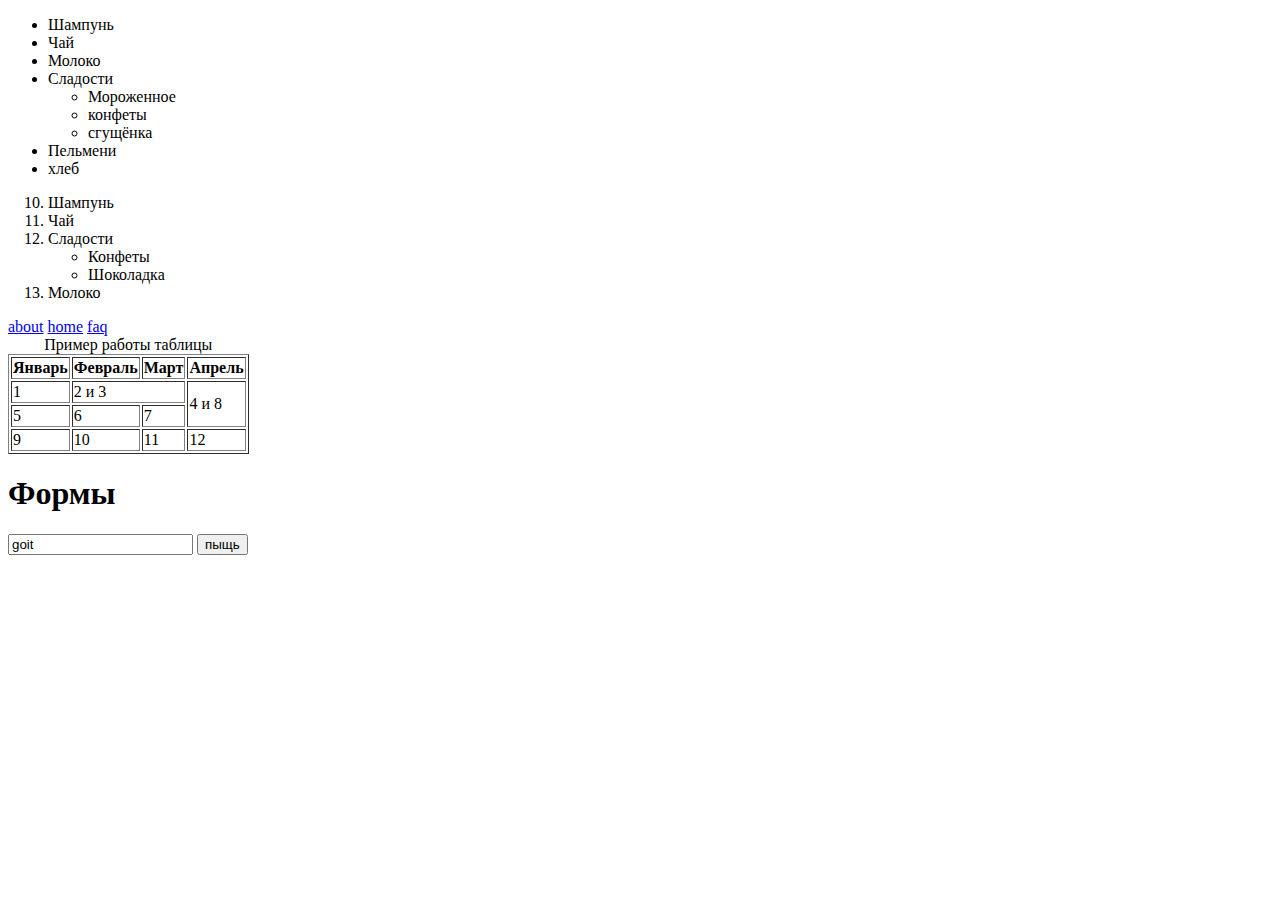
<file: zanyatie 2/index.html>
<!DOCTYPE html>
<html lang="en">
<head>
    <meta charset="UTF-8">
    <title>занятие 2</title>
</head>
<body>

<!--не нумерованный список со вложенным не нумерованнм списком-->
                     <ul>
                        <li>Шампунь</li>
                        <li>Чай</li>
                        <li>Молоко</li>
                        <li>Сладости</li>
                            <ul>
                                    <li>Мороженное</li>
                                    <li>конфеты</li>
                                    <li>сгущёнка</li>
                            </ul>
                        <li>Пельмени</li>
                        <li>хлеб</li>

                    </ul>

<!--Создание нумерованного списка с вложенным не нумерованным-->


                    <ol start="10" >
                            <li>Шампунь</li>
                            <li>Чай</li>
                            <li>Сладости</li>
                                <ul>
                                    <li>Конфеты</li>
                                    <li>Шоколадка</li>
                                </ul>
                            <li>Молоко</li>
                     </ol>


                <nav>
                    <a href="#1">about</a>
                    <a href="#2">home</a>
                    <a href="#3">faq</a>
                </nav>
    <table border="1">
        <caption>Пример работы таблицы</caption>
        <tr>
            <th>Январь</th>
            <th>Февраль</th>
            <th>Март</th>
            <th>Апрель</th>
        </tr>
        <tr>
            <td>1</td>
            <!--обьединение ячеек в срочке при этом уменьшаем количество ячеек в строке-->
            <td colspan="2">2 и 3</td>
            <!--обьединение ячеек в столбце следующая строка имеет на 1 ячейку меньше.-->
            <td rowspan="2">4 и 8</td>
        </tr>
        <tr>
            <td>5</td>
            <td>6</td>
            <td>7</td>

        </tr>
        <tr>
            <td>9</td>
            <td>10</td>
            <td>11</td>
            <td>12</td>
        </tr>
    </table>
<h1>Формы</h1>
<form name="search" action="/">
  <input type="text" name="t" value="goit"/>
   <input type="submit" value="пыщь"/>
</form>
</body>
</html>
</file>
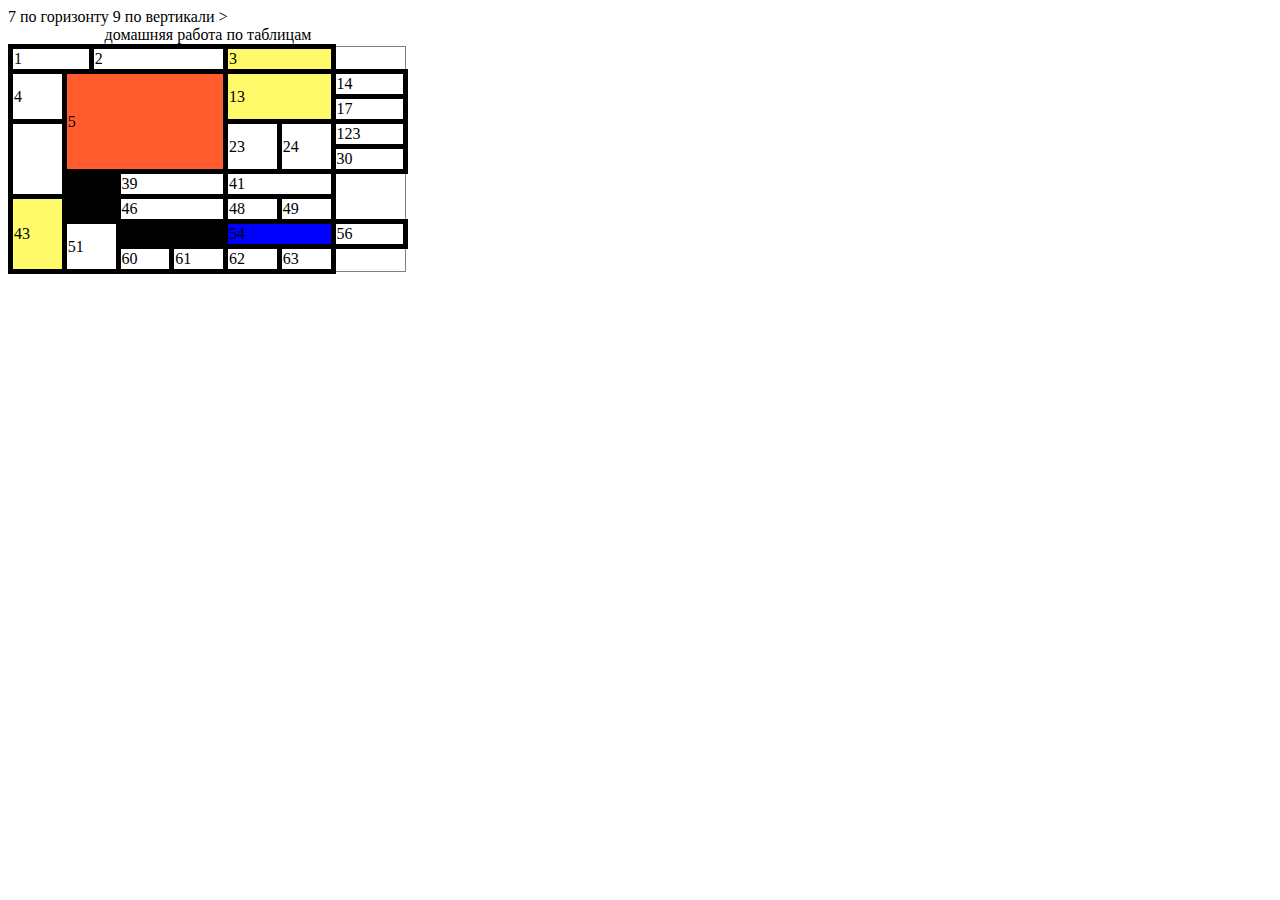
<file: zanyatie 2/index1.2.1.html>
<!DOCTYPE html>
<html lang="en">
<head>
    <meta charset="UTF-8">
    <title>Домашняя работа 1.2.1</title>
</head>
<style type="text/css">
    table { border-collapse: collapse; width: 400px;}
    td { border: 5px solid #000; }
</style>
<body>
    7 по горизонту 9 по вертикали
    <table border="1">
        <caption>домашняя работа по таблицам
            <tr>
                <td colspan="2">1</td>
                <td colspan="3">2</td>
                <td colspan="2" bgcolor="#fffa69">3</td>
            </tr>
            <tr>
                <td rowspan="2">4</td>
                <td colspan="4" rowspan="4" bgcolor="#ff5b2d">5</td>
                <td colspan="2" rowspan="2" bgcolor="#fffa69">13</td>
                <td>14</td>
            </tr>
            <tr>

                <td>17</td>
            </tr>
            <tr>
                <td rowspan="3"></td>
                <td rowspan="2" >23</td>
                <td rowspan="2">24</td>
                <td>123</td>>
            </tr>
            <tr>
                <td>30</td>
            </tr>
            <tr>
                <td colspan="2" rowspan="2" bgcolor="black">37</td>
                <td colspan="2">39</td>
                <td colspan="2">41</td>
            </tr>
            <tr>
                <td rowspan="3" bgcolor="#fffa69">43</td>
                <td colspan="2">46</td>
                <td>48</td>
                <td>49</td>
            </tr>
            <tr>
                <td colspan="2" rowspan="2">51</td>
                <td colspan="2" bgcolor="black">53</td>
                <td colspan="2" bgcolor="blue">54</td>
                <td>56</td>
            </tr>
            <tr>
                <td>60</td>
                <td>61</td>
                <td>62</td>
                <td>63</td>
            </tr>
    </table>
</body>
</html>
</file>
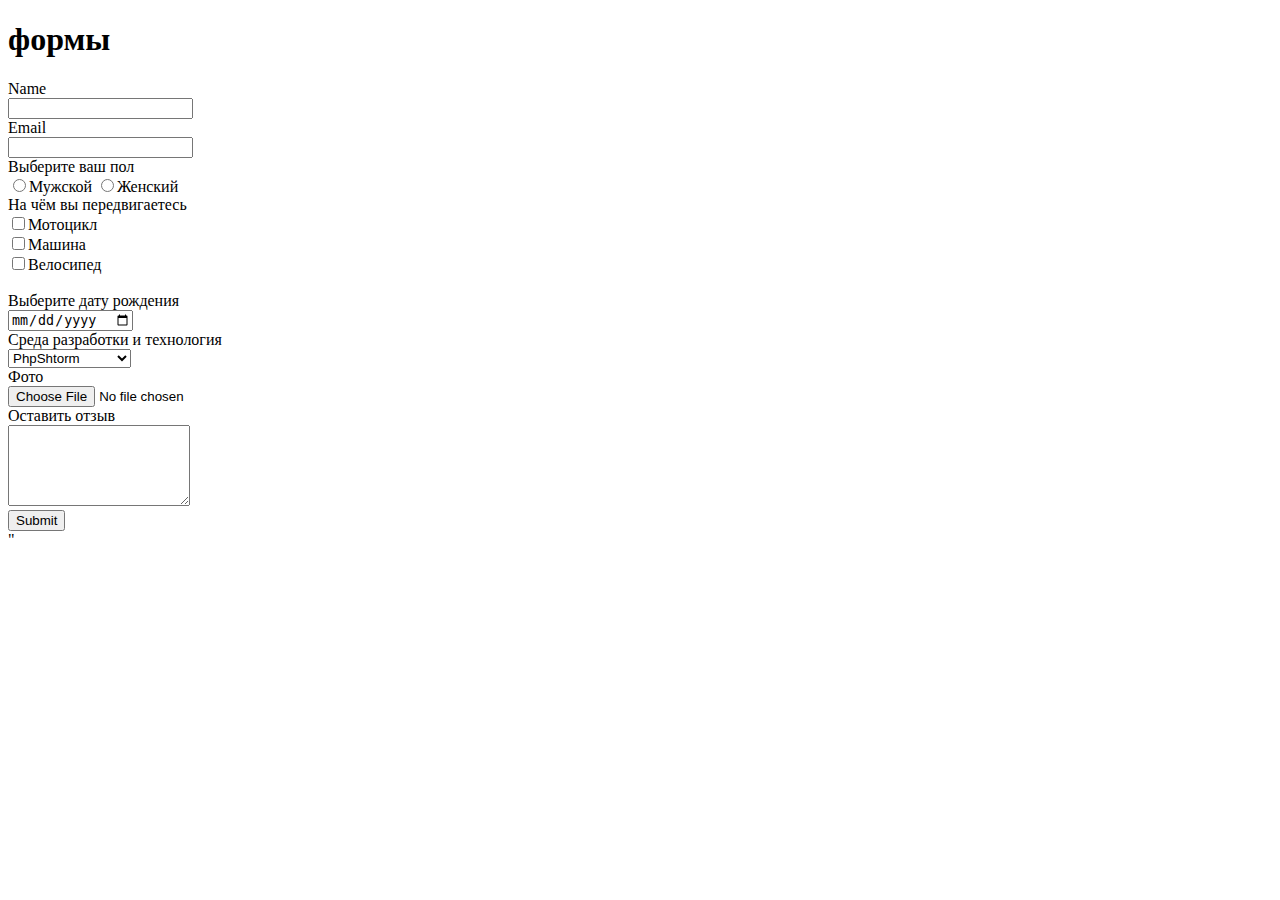
<file: zanyatie 2/index1.2.2.html>
<!DOCTYPE html>
<html lang="en">
<head>
    <meta charset="UTF-8">
    <title>Задание 1.2.2</title>
</head>
<body>
    <h1>формы</h1>
    <form action="/action1">
        Name<br>
        <input type="text" name="name/">
        <br/>
        Email
        <br/>
        <input type="email" name="email/">
        <br/>
        Выберите ваш пол
        <br/>
        <input type="radio" name="sex" value="male"/>Мужской
        <input type="radio" name="sex" value="fewale"/>Женский
        <br/>
        На чём вы передвигаетесь
        <br/>
        <input type="checkbox" name="vibor" value="bike"/>Мотоцикл
        <br/>
        <input type="checkbox" name="vibor" value="car"/>Машина
        <br>
        <input type="checkbox" name="vibor" value="velosiped"/>Велосипед
        <br>


        <br/>
        Выберите дату рождения
        <br/>
        <input type="date" name="date"/>
        <br/>
            Среда разработки и технология
        <br>
        <select>
            <optgroup label="Среда разработки">
                <option value="phpshtorm">PhpShtorm</option>
                <option value="webhtorm">WebShtorm</option>
                <option value="brackets">Brackets</option>
                <option value="Dreamweawer">Dreamweawer</option>
            </optgroup>
            <optgroup label="Технологии">
                <option value="PHP">PHP</option>
                <option value="HTML">HTML</option>
                <option value="CSS">CSS</option>
                <option value="JS">JS</option>
            </optgroup>
        </select>
        <br/>
        Фото
        <br/>
        <input type="file" name="photo"/>
        <br/>
        Оставить отзыв
        <br/>
        <textarea rows="5" cols="20" name="comment">

        </textarea>
        <br/>
        <input type="submit"/>
    </form>
</body>"
</html>
</file>
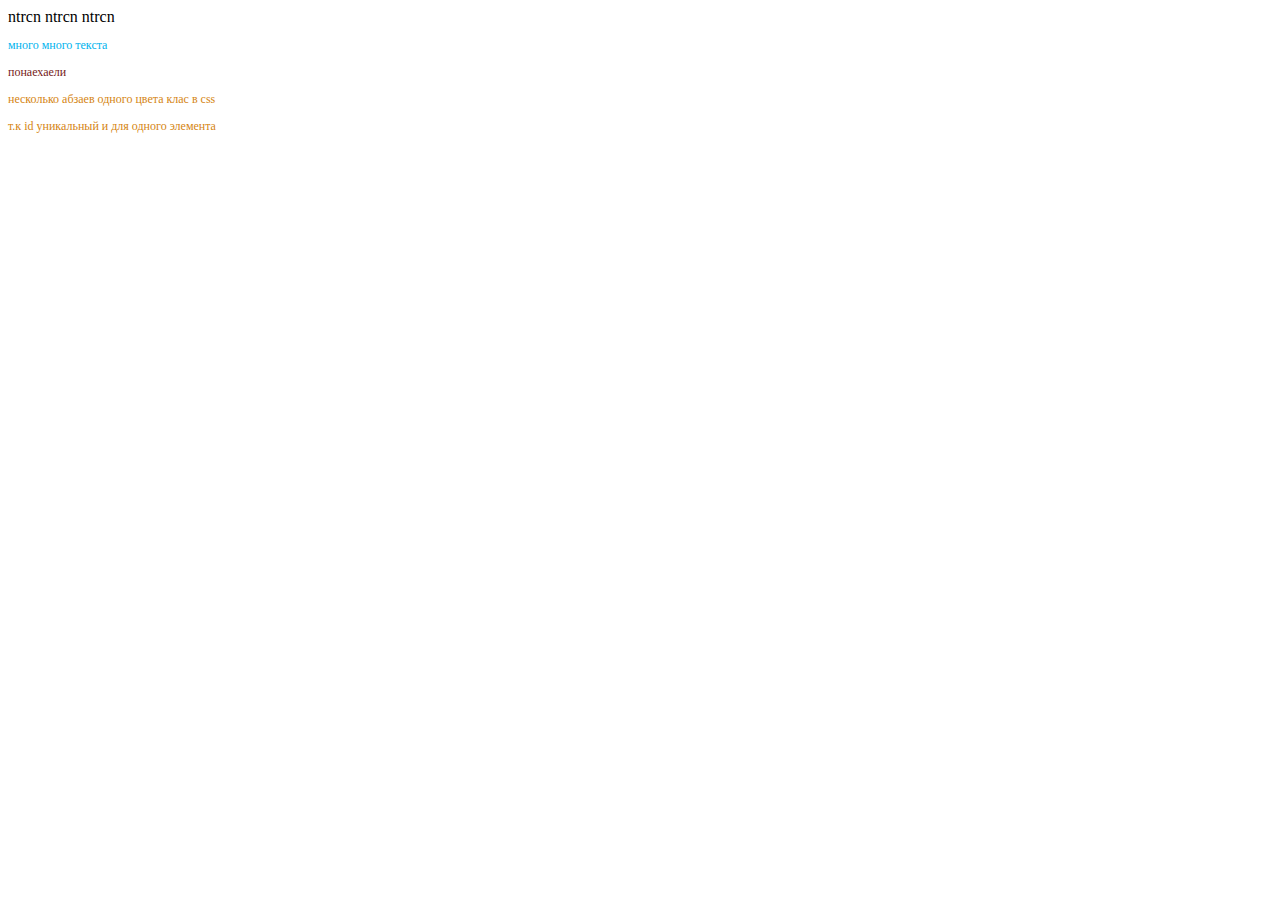
<file: zanyatie 3/indexzan.html>
<!DOCTYPE html>
<html lang="en">
<head>
    <link rel="stylesheet" type="text/css" href="css/css.css"/>
    <meta charset="UTF-8">
    <title>знакомство с CSS</title>
</head>
<body>
 ntrcn ntrcn ntrcn
<p>много много текста</p>
<p id="lol">понаехаели</p>
<p class="oldscool">несколько абзаев одного цвета клас в css</p>
<p class="oldscool">т.к id уникальный и для одного элемента</p>
</body>
</html>
</file>
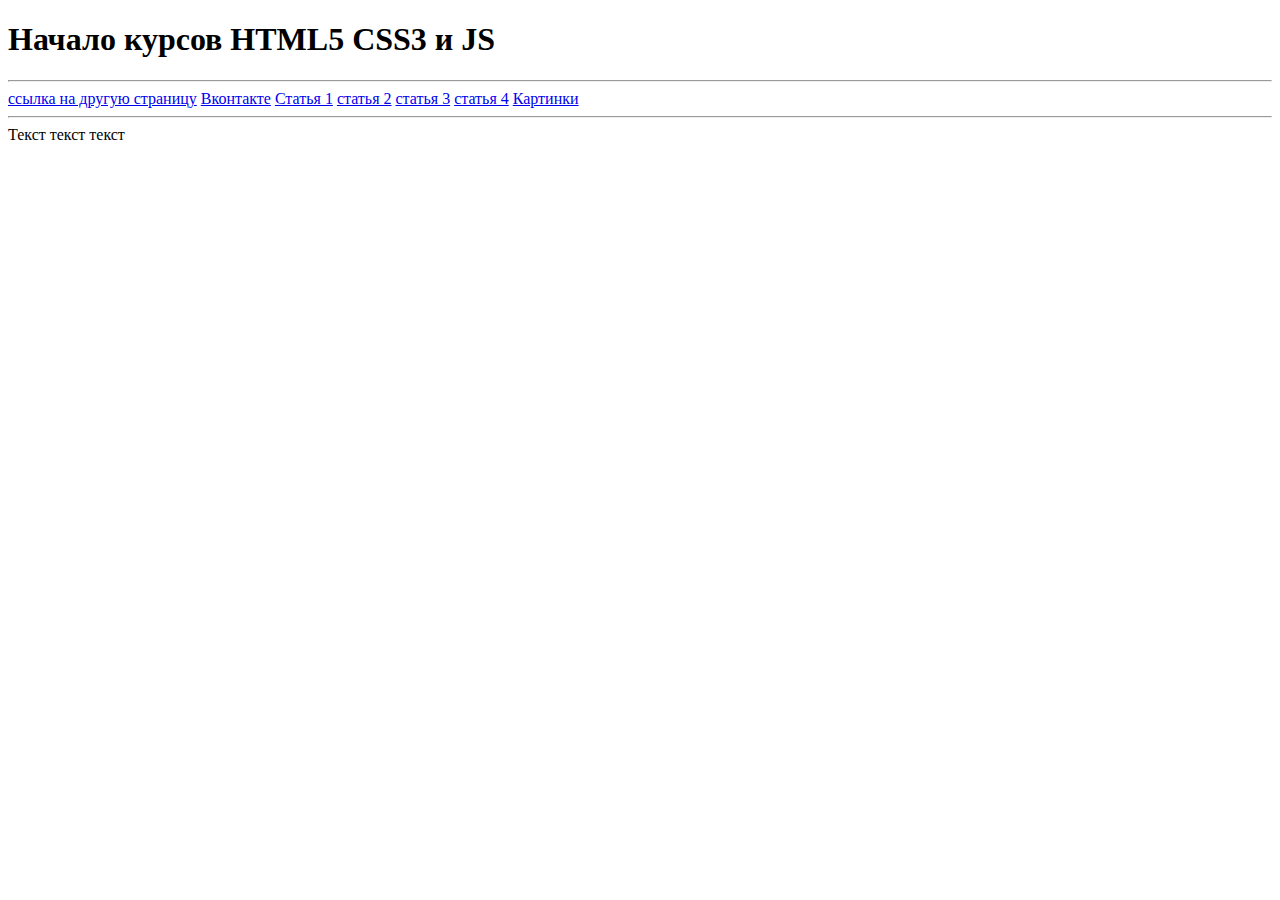
<file: zadanie1/zadanie1/site/qwerty.html>
<!DOCTYPE html>
<html lang="rus">
<head>
    <meta charset="UTF-8">
    <title>Страница №2</title>
</head>
<body>
<h1>Начало курсов HTML5 CSS3 и JS</h1>
<hr/>
<a href="../index1.1.html">ссылка на другую страницу</a>
<a href="http://vk.com">Вконтакте</a>
<a href="#1">Статья 1</a>
<a href="#2">статья 2</a>
<a href="#3">статья 3</a>
<a href="#4">статья 4</a>
<a href="#5">Картинки</a>
<hr/>

Текст текст текст

</body>
</html>
</file>
<file: zanyatie 3/css/css.css>
p {color: #00b3ee; font-size: 12px;/*комментарий*/}
#lol {color: #761c19;}
.oldscool {color: #d58512;}
</file>
